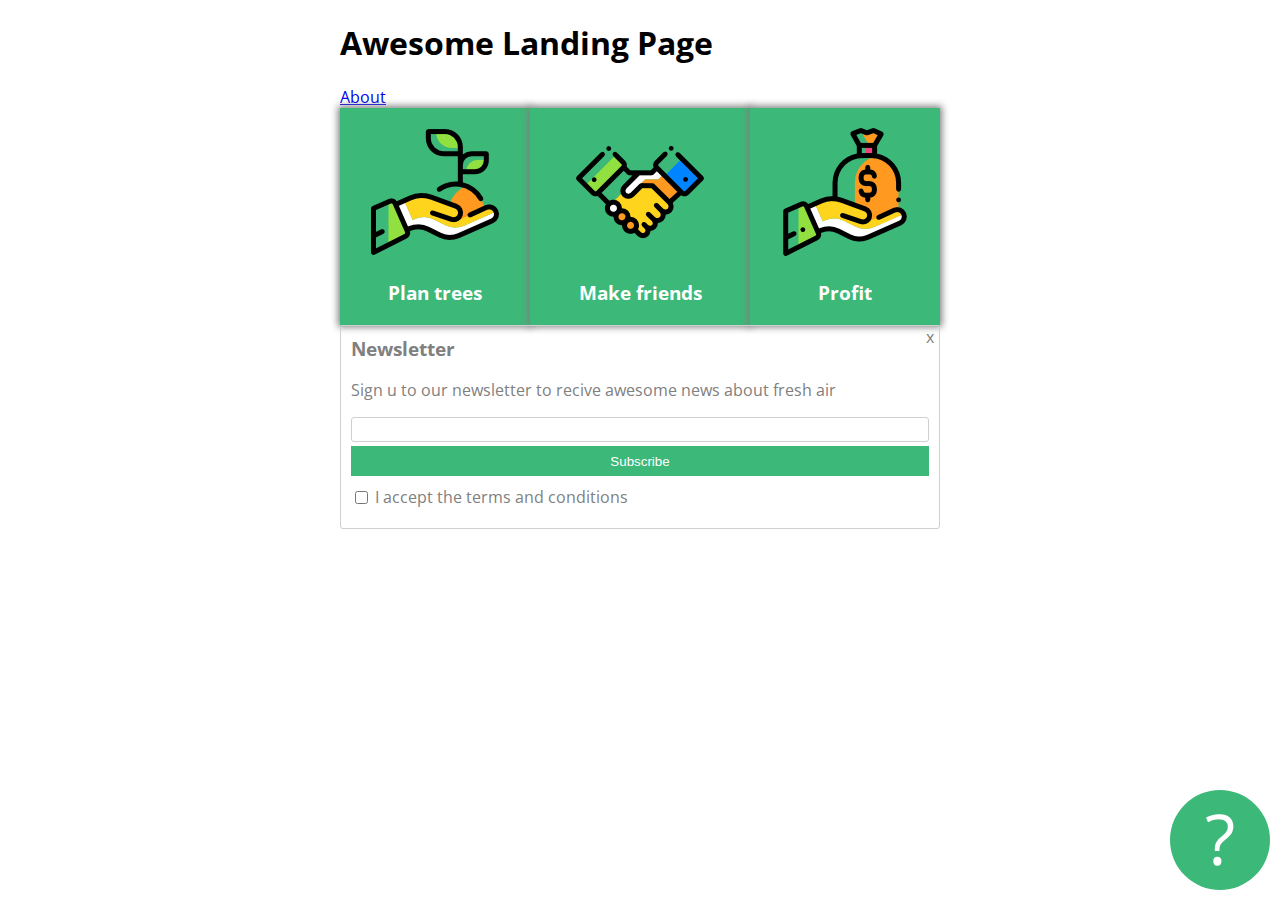
<file: index.html>
<!DOCTYPE html>
<html lang="en" >
<head>
  <meta charset="UTF-8">
  <title>CodePen - Awesome Landing Page</title>
  <link rel="preconnect" href="https://fonts.gstatic.com">
<link href="https://fonts.googleapis.com/css2?family=Open+Sans:wght@300;400&display=swap" rel="stylesheet"><link rel="stylesheet" href="./style.css">

</head>
<body>
<!-- partial:index.partial.html -->
<div class="container">
  <h1>Awesome Landing Page</h1>
  <a href="about.html">About</a>
  <div id="card-holder">
    <div class="card">
      <img src="./images/tree.png" alt="">
      <h3>Plan trees</h3>
    </div>
    <div class="card middle">
      <img src="./images/deal.png" alt="">
      <h3>Make friends</h3>
    </div>
    <div class="card">
      <img src="./images/money.png" alt="">
      <h3>Profit</h3>
    </div>
   </div>
  
  <div class="newsletter">
    <h3>Newsletter</h3>
    <p>Sign u to our newsletter to recive awesome news about fresh air </p>
    <form>
      <input id="email" type="text">
      <button type="submit">Subscribe</button>
      <input id="terms" type="checkbox">
      <label for="terms">I accept the terms and conditions</label>
    </form>
    <div id="closex">
      x
    </div>
  </div>
  <div id="questionmark">?</div>
</div>
<!-- partial -->
  
</body>
</html>
</file>
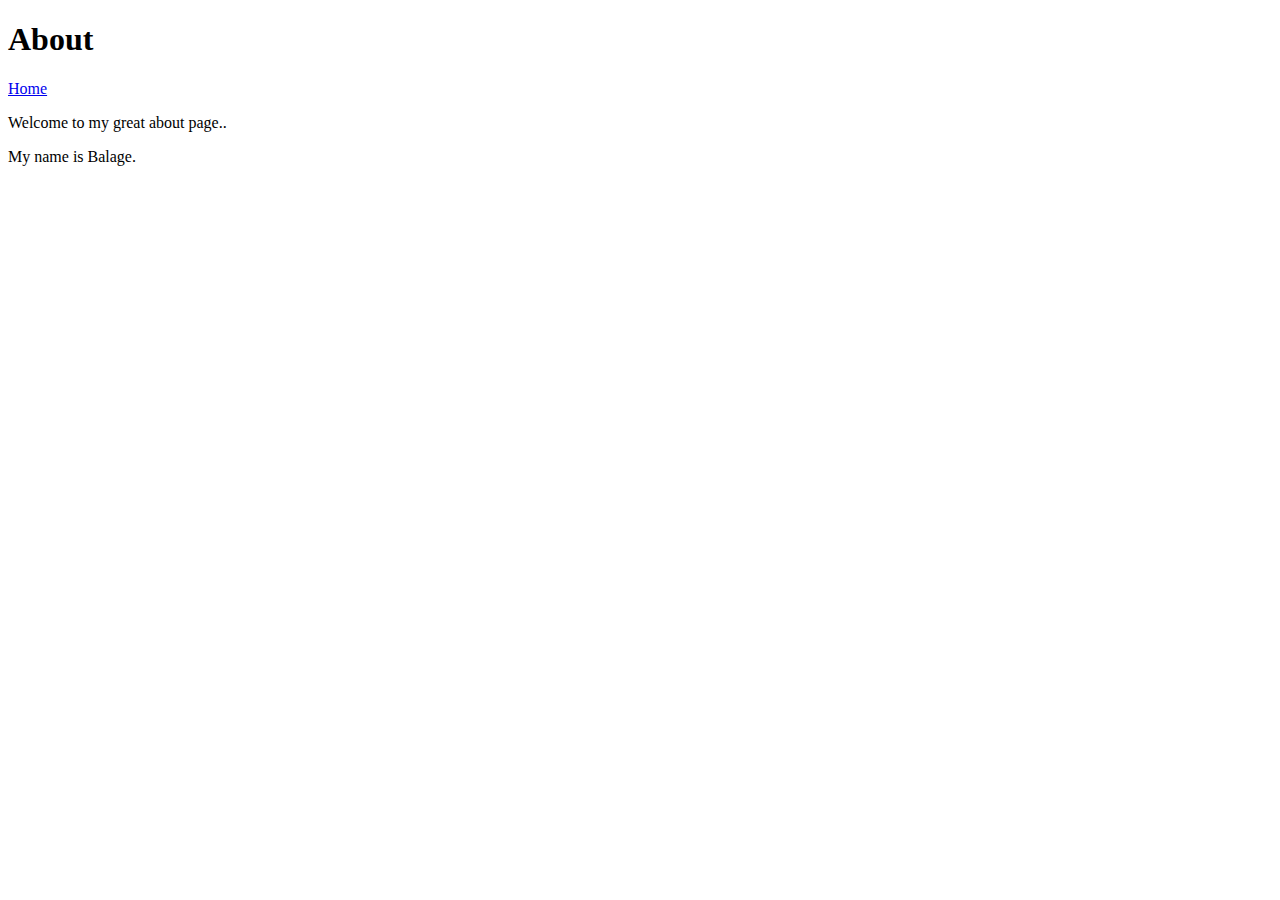
<file: about.html>
<!DOCTYPE html>
<html lang="en" >
<head>
  <meta charset="UTF-8">
  <title>CodePen - Awesome Landing Page</title>
  <link rel="preconnect" href="https://fonts.gstatic.com">
<link href="https://fonts.googleapis.com/css2?family=Open+Sans:wght@300;400&display=swap" rel="stylesheet"><link rel="stylesheet" href="./style.css">

</head>
  <body>
    <h1>About</h1>
    <a href="/">Home</a>
    <p>Welcome to my great about page..</p>
    <p>My name is Balage.</p>

  </body>
</html>
</file>
<file: style.css>
.container {
  /*border: 1px solid black;*/
  max-width: 600px;
  /*text-align: center; */
  margin-left: auto;
  margin-right: auto;
  font-family: 'Open Sans', sans-serif;
}

.newsletter {
  color: gray;
  border: solid thin #cfcfcf;
  border-radius: 3px;
  padding: 10px;
  padding-bottom: 20px;
  position: relative;
}

.newsletter h3 {
  margin-top: 0;
}

.newsletter button {
  background-color: #3cb878;
  border: none;
  color: white;
  display: block;
  width: 100%;
  height: 30px;
  margin-bottom: 10px;
}

.newsletter input#email {
  display: block;
  width: 100%;
  height: 25px;
  margin-bottom: 4px;
  border: solid #cfcfcf 1px;
  border-radius: 3px;
  box-sizing: border-box;
}

.newsletter #terms {
  position: relative;
  top: 1px;
}

.newsletter #closex {
  position: absolute;
  top: 0;
  right: 5px;
}

#questionmark {
  background-color: #3cb878;
  color: white;
  font-size: 70px;
  text-align: center;
  width: 100px;
  height: 100px;
  border-radius: 50%;
  position: fixed;
  bottom: 10px;
  right: 10px;
}

#card-holder {
  display: flex;
  justify-content: space-between;
  align-items: center;
  flex-direction: row;
  flex-wrap: wrap;
  align-content: flex-between;
  
}
.card {
  flex-grow: 1;
  background-color: #3cb878;
  --width: 180px;
  text-align: center;
  color: white;
  padding: 20px 0;
  box-shadow: 0px 0px 7px 2px grey;
}

.card h3 {
  margin-bottom: 0;
}
.card.middle {
  flex-grow:1.5;
}
</file>
